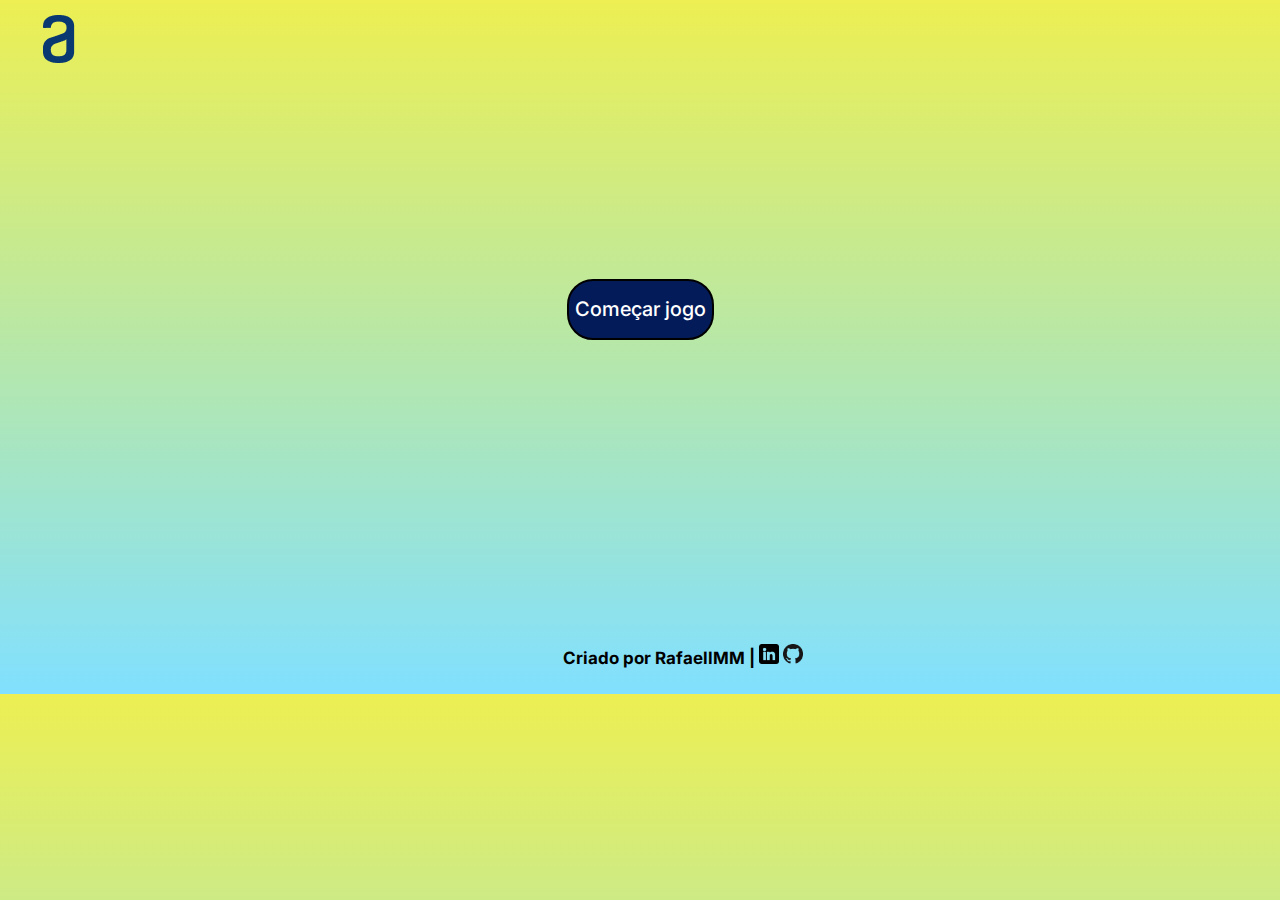
<file: index.html>
<!DOCTYPE html>
<html lang="en">
<head>
    <meta charset="UTF-8">
    <meta http-equiv="X-UA-Compatible" content="IE=edge">
    <meta name="viewport" content="width=device-width, initial-scale=1.0">
    <link href="https://fonts.googleapis.com/css2?family=Inter&display=swap" rel="stylesheet">
    <title>Jogo da Forca Alura</title>
    <link rel="stylesheet" href="style.css">

</head>
<body>

    <header id="logo">
        <img src="img/logo alura.png" alt="Logo da alura um 'a' minusculo."> 
    </header>

    <main class="main">
        <a href="./pagina.html"><button id="botao">Começar jogo</button></a>

    </main>

    <footer>Criado por RafaellMM |
        <a href="https://www.linkedin.com/in/rafael-mm-a13578237/"><img src="/img/linkedin.png" class="perfil"></a>
        <a href="https://github.com/RafaellMM"><img src="/img/GitHub-Mark-32px.png" class="perfil"></a>
    </footer>

    <script src="script.js"></script>
    <script src="forca.js"></script> 
    <script src="pagina.html"></script>
</body>
</html>
</file>
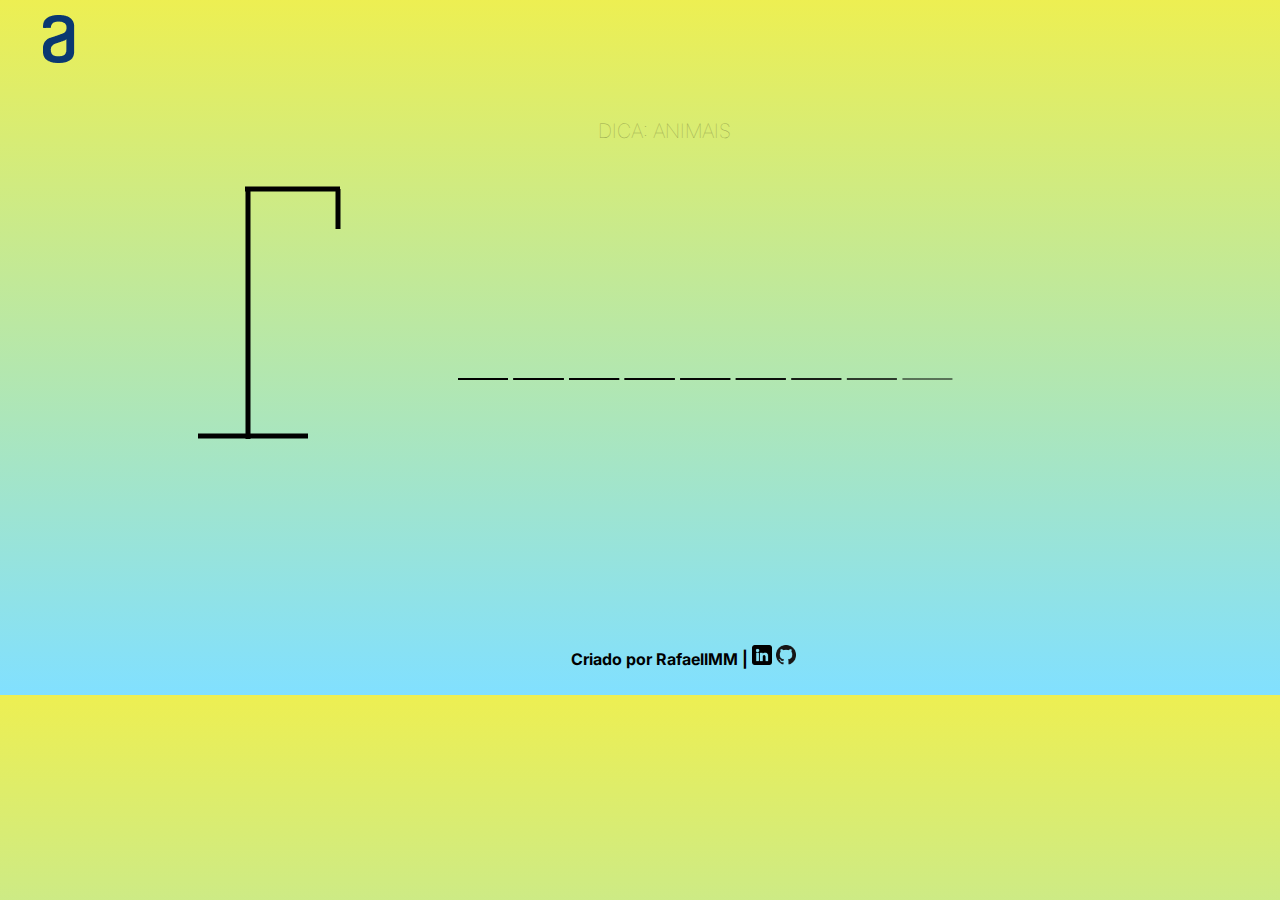
<file: pagina.html>
<!DOCTYPE html>
<html lang="pt-BR">
<head>
    <meta charset="UTF-8">
    <meta http-equiv="X-UA-Compatible" content="IE=edge">
    <meta name="viewport" content="width=device-width, initial-scale=1.0">
    <link href="https://fonts.googleapis.com/css2?family=Inter&display=swap" rel="stylesheet">
    <title>Jogo da Forca Alura</title>
    <link rel="stylesheet" href="pagina.css">

</head>
<body>

    <header id="logo">
        <img src="img/logo alura.png" alt="Logo da alura um 'a' minusculo."> 
    </header>
    
    <p id="dica">DICA: ANIMAIS</p>

    <div id="div-aparece-tracos" class="canva">
        <canvas id="forca" height="260px" width="1200"></canvas>
        <canvas id="boneco"></canvas> 
    </div class="sublinhado">

    <footer>Criado por RafaellMM |
        <a href="https://www.linkedin.com/in/rafael-mm-a13578237/"><img src="/img/linkedin.png" class="perfil"></a>
        <a href="https://github.com/RafaellMM"><img src="/img/GitHub-Mark-32px.png" class="perfil"></a>
    </footer>

    <script src="script.js"></script>
    <script src="forca.js"></script>
</body>
</html>
</file>
<file: style.css>
*{
    font-family: "Inter";
    font-weight: 500;
    font-size: 20px;
    line-height: 55px;
}

body{
    background-image: linear-gradient(rgb(237, 239, 82), rgb(129, 224, 255));
    
}
.main{
    text-align: center;
}

#logo{
    margin-top: 15px;
    margin-left: 35px;
}

#botao{
    background: rgb(4, 27, 89);
    color: white;
    cursor: pointer;
    margin-top: 195px;
    border-radius: 26px;
    border: 2px solid black;
    
}
footer{
    /*texto*/
    text-align: center;
    font-size: 17px;
    font-weight: 700;
    margin-top: 290px;
    margin-left: 450px;
    width: 450px;
}

.perfil{
    /*perfil*/
    width: 20px;
    height: 20px;
}

    /* INDEX.HTML*/
</file>
<file: pagina.css>
*{
    font-family: "Inter";
    font-weight: 50;
    font-size: 20px;
    line-height: 55px;
/*    background-image: linear-gradient(to bottom right, rgb(249, 249, 249), rgb(24, 1, 109));
*/
}
body{
    background-image: linear-gradient(rgb(237, 239, 82), rgb(129, 224, 255));
}
.main{
    text-align: center;
}

#logo{
    margin-top: 15px;
    margin-left: 35px;
}

footer{
    /*texto*/
    text-align: center;
    font-size: 16px;
    font-weight: 700;
    margin-left: 450px;
    width: 450px;
}

.perfil{
    /*perfil*/
    width: 20px;
    height: 20px;
}


#dica{
    color: black;
    font-size: 20px;
    margin-left: 590px;
    opacity: 30%;
}
</file>
